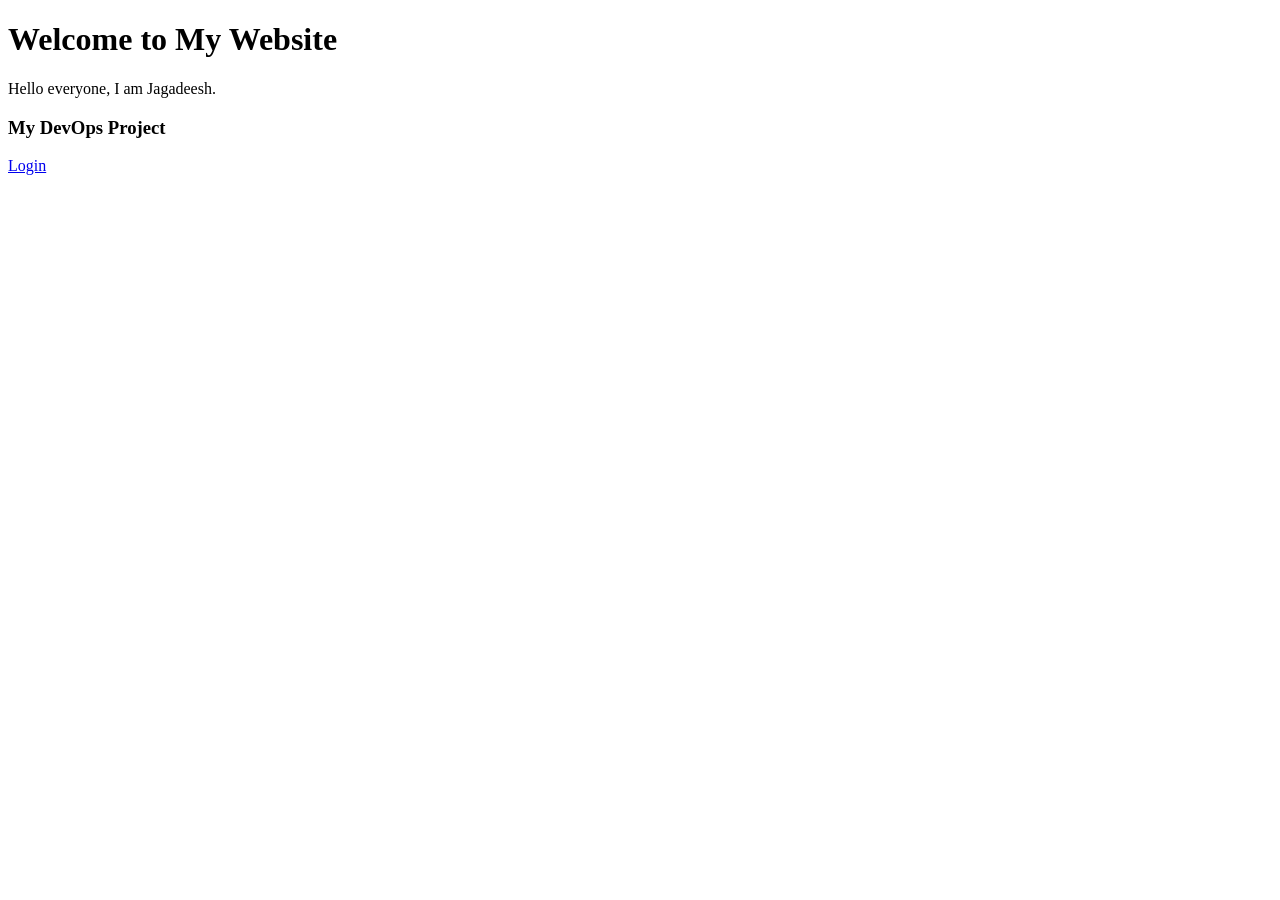
<file: templates/about.html>
<!DOCTYPE html>
<html>
<head>
    <title>Jagadeesh DevOps Project</title>
</head>

<body>
    <h1>Welcome to My Website</h1>
    <p>Hello everyone, I am Jagadeesh.</p>

    <h3>My DevOps Project</h3>

    <a href="/login">Login</a>
</body>
</html>
</file>
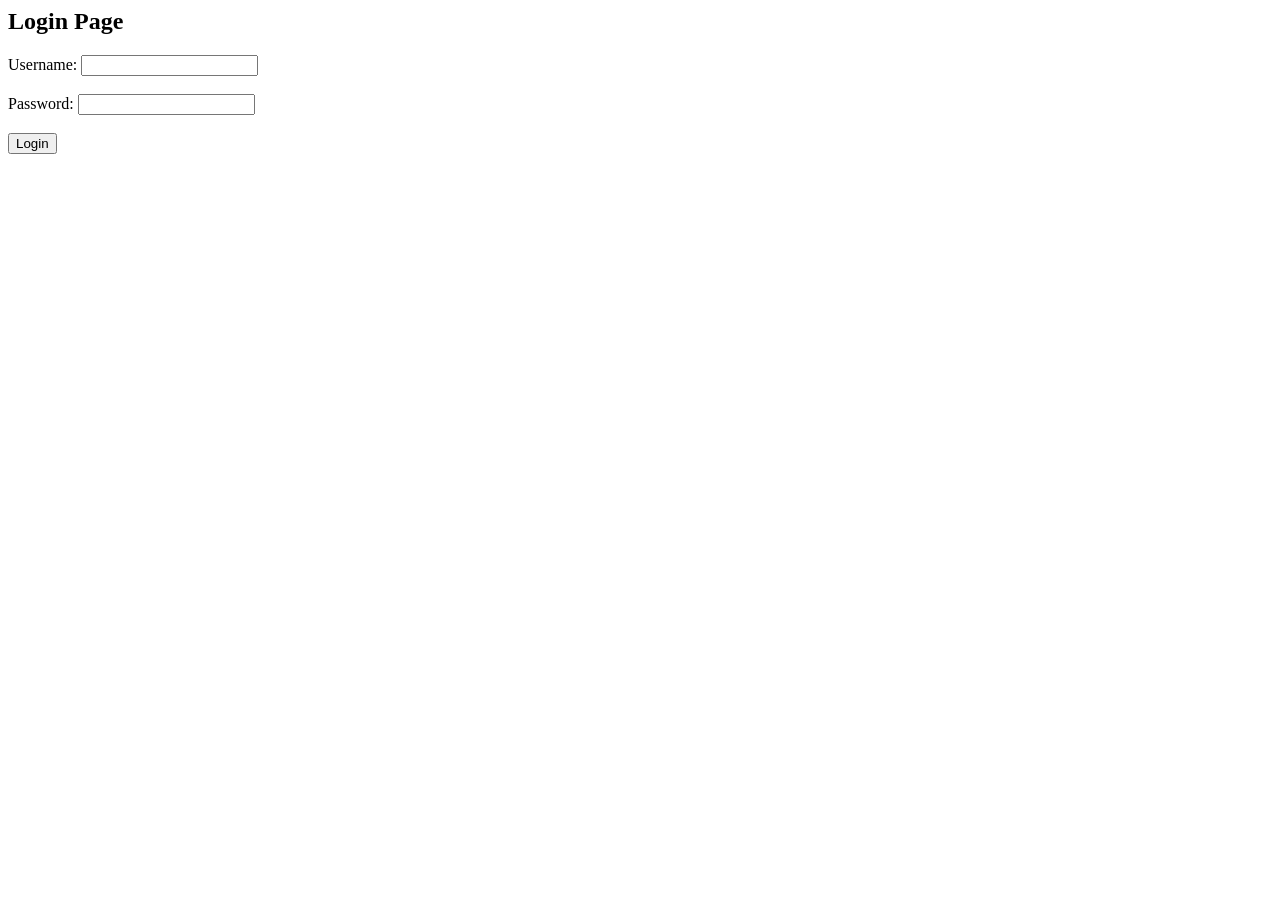
<file: templates/login.html>
<html>
<head>
<title>Login</title>
</head>

<body>

<h2>Login Page</h2>

<form method="POST">
    Username: <input type="text" name="username"><br><br>
    Password: <input type="password" name="password"><br><br>
    <input type="submit" value="Login">
</form>

</body>
</html>
</file>
